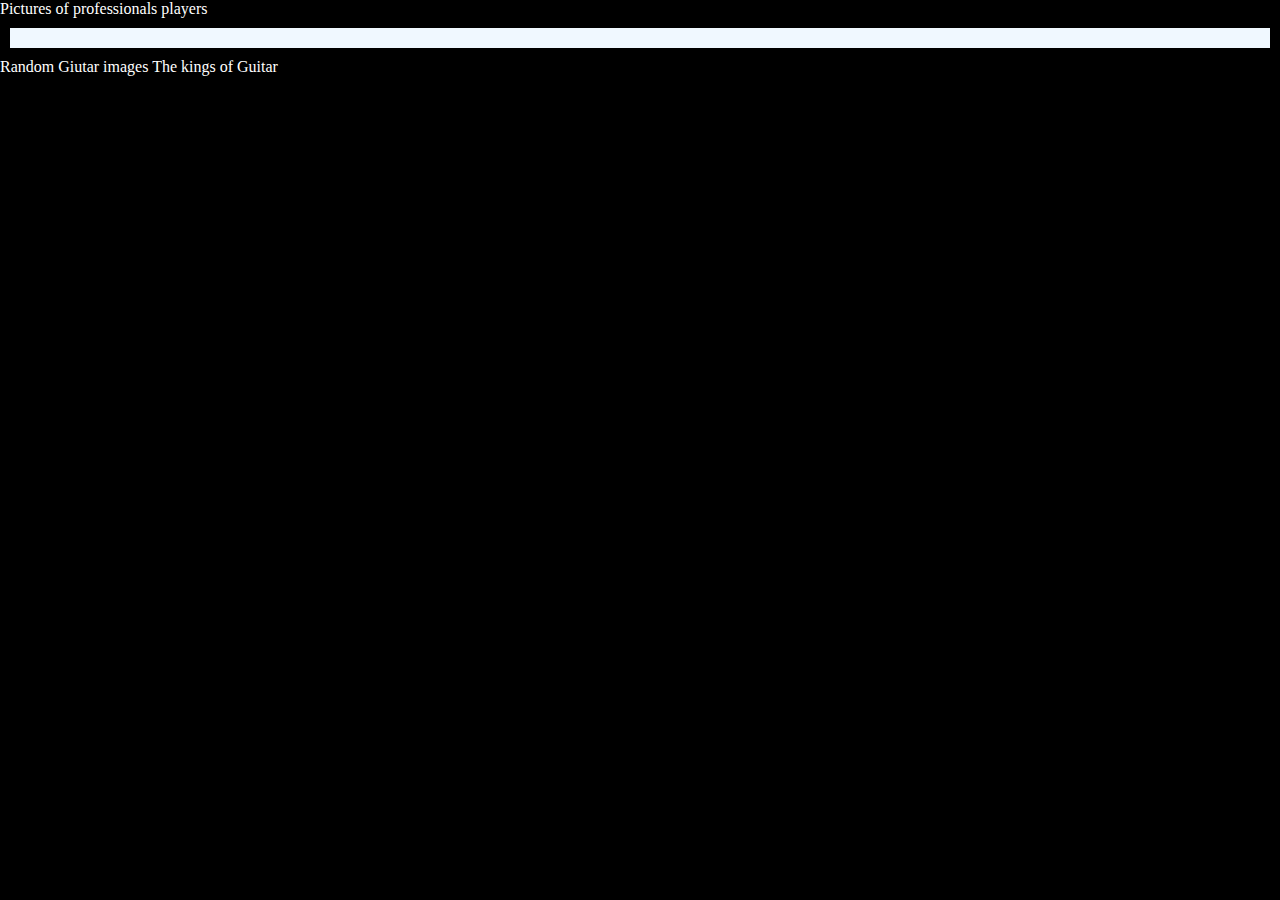
<file: gallery.html>
<!DOCTYPE html>
<html lang="en">
<head>
    <meta charset="UTF-8">
    <meta name="viewport" content="width=device-width, initial-scale=1.0">
    <title>gallery</title>
    <link rel="stylesheet" href="css/gallery.css">
</head>
<body>
    <div>
        Pictures of professionals players
        <div class="nav">
            <div class="frame"></div>
            <div class="item"></div>
            <div class="item"></div>
            <div class="item"></div>
            <div class="item"></div>
            <div class="item"></div>
            <div class="item"></div>
            <div class="item"></div>
            <div class="item"></div>
            <div class="item"></div>
        
        </div>

    </div>
    
    Random Giutar images
    The kings of Guitar
</body>
</html>
</file>
<file: css/gallery.css>
*{
    box-sizing: border-box;
    padding: 0px;
    margin: 0px;
    background-color: black;
    color: white;

}
.nav{
    display: flex;
    padding: 10px;
    margin: 10px;
    background-color: aliceblue;
    align-items: column ; 
}
</file>
